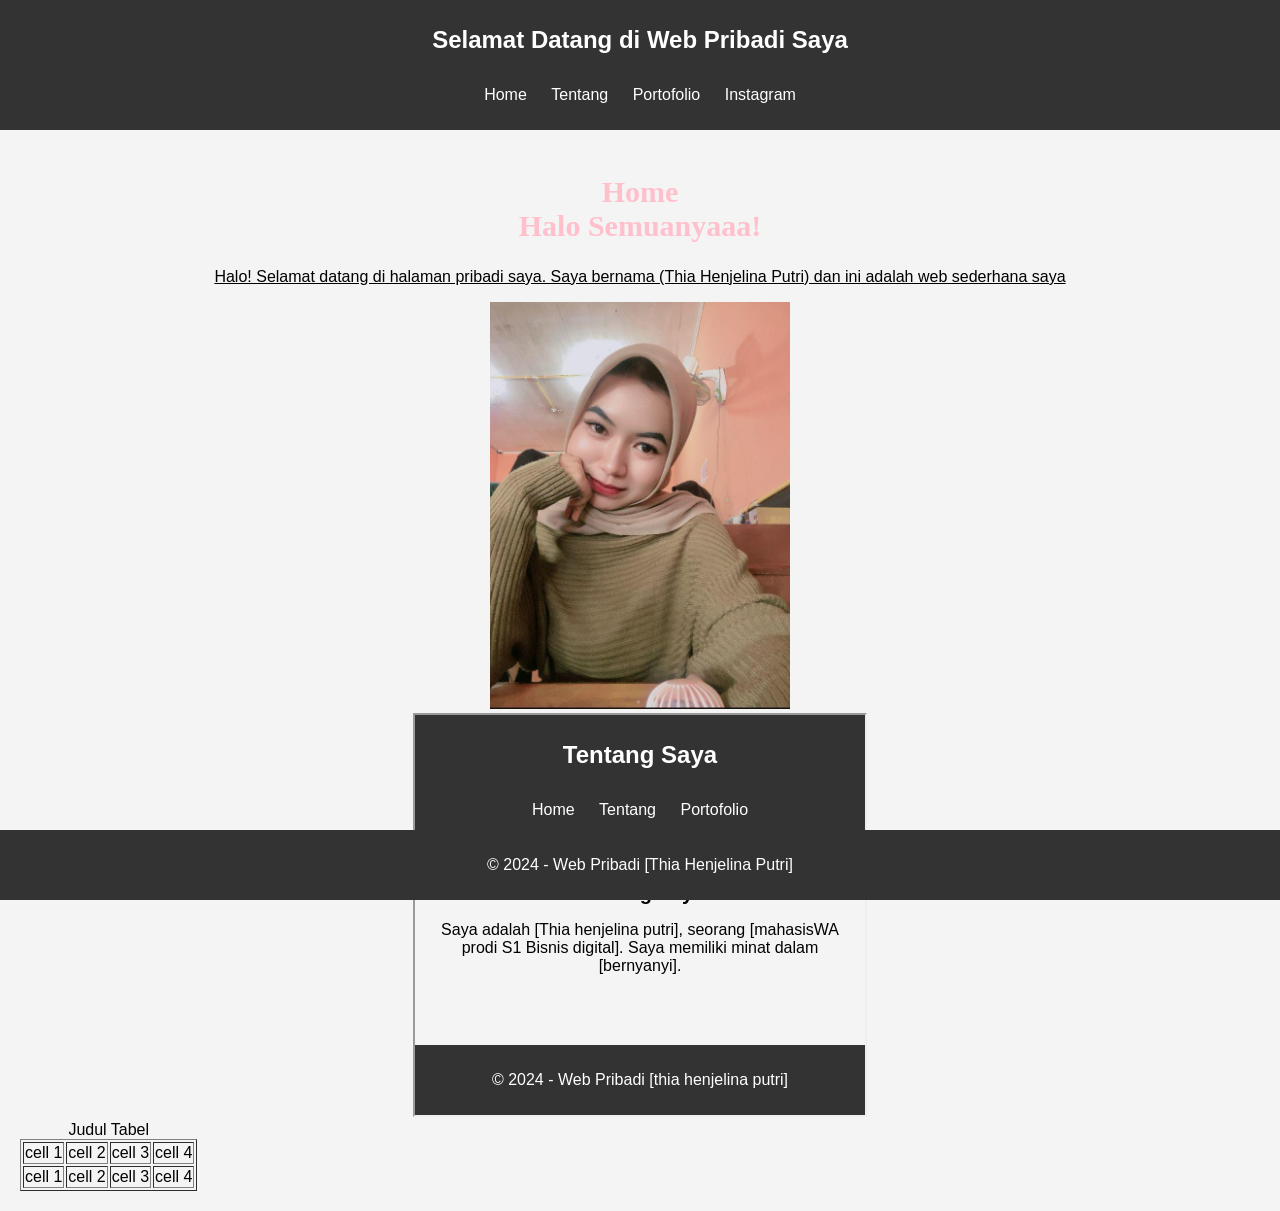
<file: index.html>
<!DOCTYPE html>
<html lang="id">
<head>
    <meta charset="UTF-8">
    <meta name="viewport" content="width=device-width, initial-scale=1.0">
    <title>Home - Web Pribadi</title>
    <link rel="stylesheet" href="css/style.css">
</head>
<body>
    <header>
        <h1>Selamat Datang di Web Pribadi Saya</h1>
        <nav>
            <ul>
                <li><a href="index.html">Home</a></li>
                <li><a href="tentang.html">Tentang</a></li>
                <li><a href="portofolio.html">Portofolio</a></li>
                 <li><a href="https://www.instagram.com/tiahnjlna_/">Instagram</a></li>
            </ul>
        </nav>
    </header>

    <main>
        <section>
            <h2 style="font-family: constantia; color:pink;font-size:30px;">Home <br> Halo Semuanyaaa!</h2>
            <p> <u> Halo! Selamat datang di halaman pribadi saya. Saya bernama (Thia Henjelina Putri) dan ini adalah web sederhana saya</u> </p>
            <img src="WhatsApp Image 2024-11-07 at 19.19.40.jpeg" width="300">
            <br><iframe src="tentang.html" width="450" height="400"></iframe>
            <table border="1">
                <caption>Judul Tabel</caption>
                <tr>
                <td>cell 1</td>
                <td>cell 2</td>
                <td>cell 3</td>
                <td>cell 4</td>
                </tr>
                      <tr>
                <td>cell 1</td>
                <td>cell 2</td>
                <td>cell 3</td>
                <td>cell 4</td>
            </tr>
            </table>
      
        </section>
    </main>

    <footer>
        <p>&copy; 2024 - Web Pribadi [Thia Henjelina Putri]</p>
    </footer>
</body>
</html>
</file>
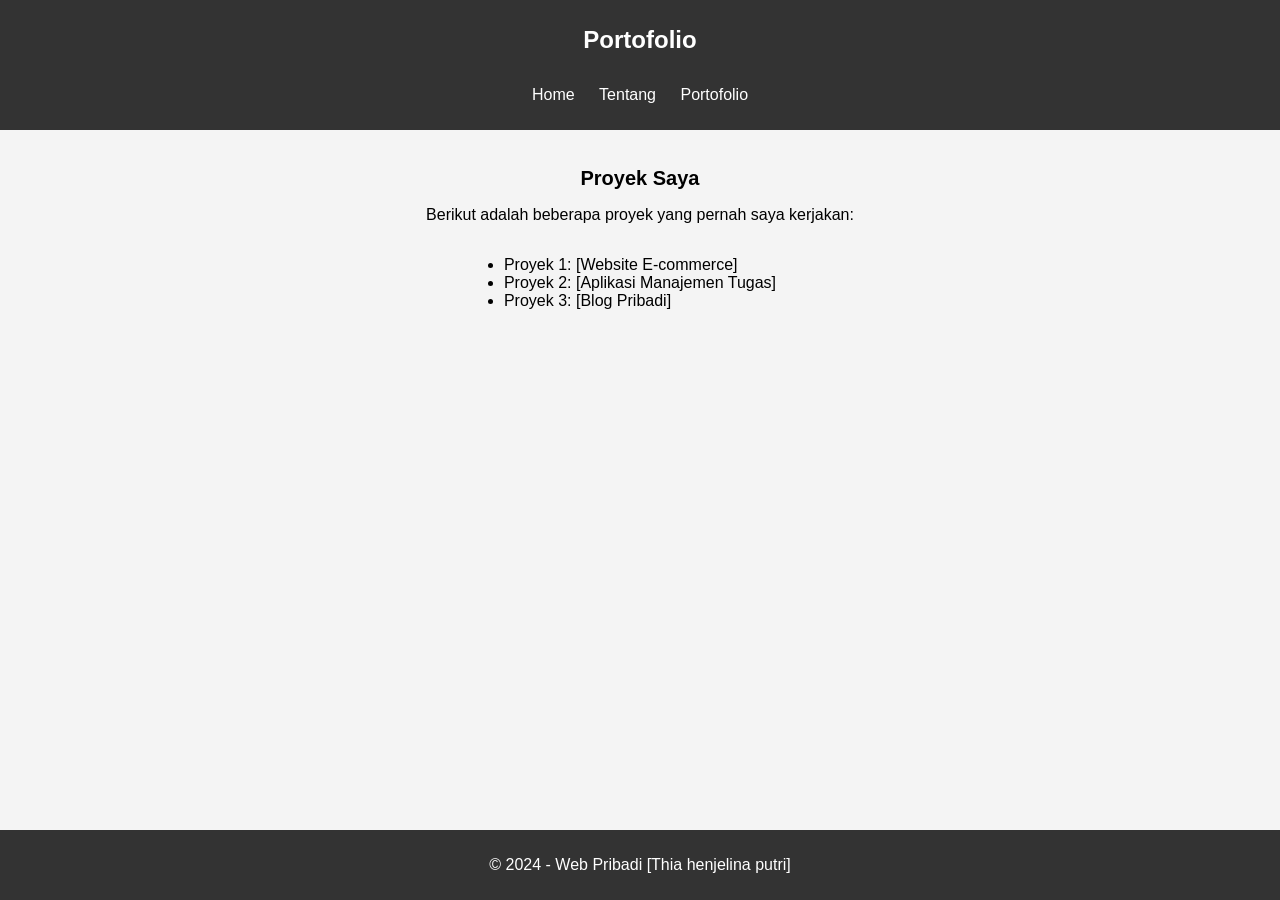
<file: portofolio.html>
<!DOCTYPE html>
<html lang="id">
<head>
    <meta charset="UTF-8">
    <meta name="viewport" content="width=device-width, initial-scale=1.0">
    <title>Portofolio - Web Pribadi</title>
    <link rel="stylesheet" href="css/style.css">
</head>
<body>
    <header>
        <h1>Portofolio</h1>
        <nav>
            <ul>
                <li><a href="index.html">Home</a></li>
                <li><a href="tentang.html">Tentang</a></li>
                <li><a href="portofolio.html">Portofolio</a></li>
            </ul>
        </nav>
    </header>

    <main>
        <section>
            <h2>Proyek Saya</h2>
            <p>Berikut adalah beberapa proyek yang pernah saya kerjakan:</p>
            <ul>
                <li>Proyek 1: [Website E-commerce]</li>
                <li>Proyek 2: [Aplikasi Manajemen Tugas]</li>
                <li>Proyek 3: [Blog Pribadi]</li>
            </ul>
        </section>
    </main>

    <footer>
        <p>&copy; 2024 - Web Pribadi [Thia henjelina putri]</p>
    </footer>
</body>
</html>
</file>
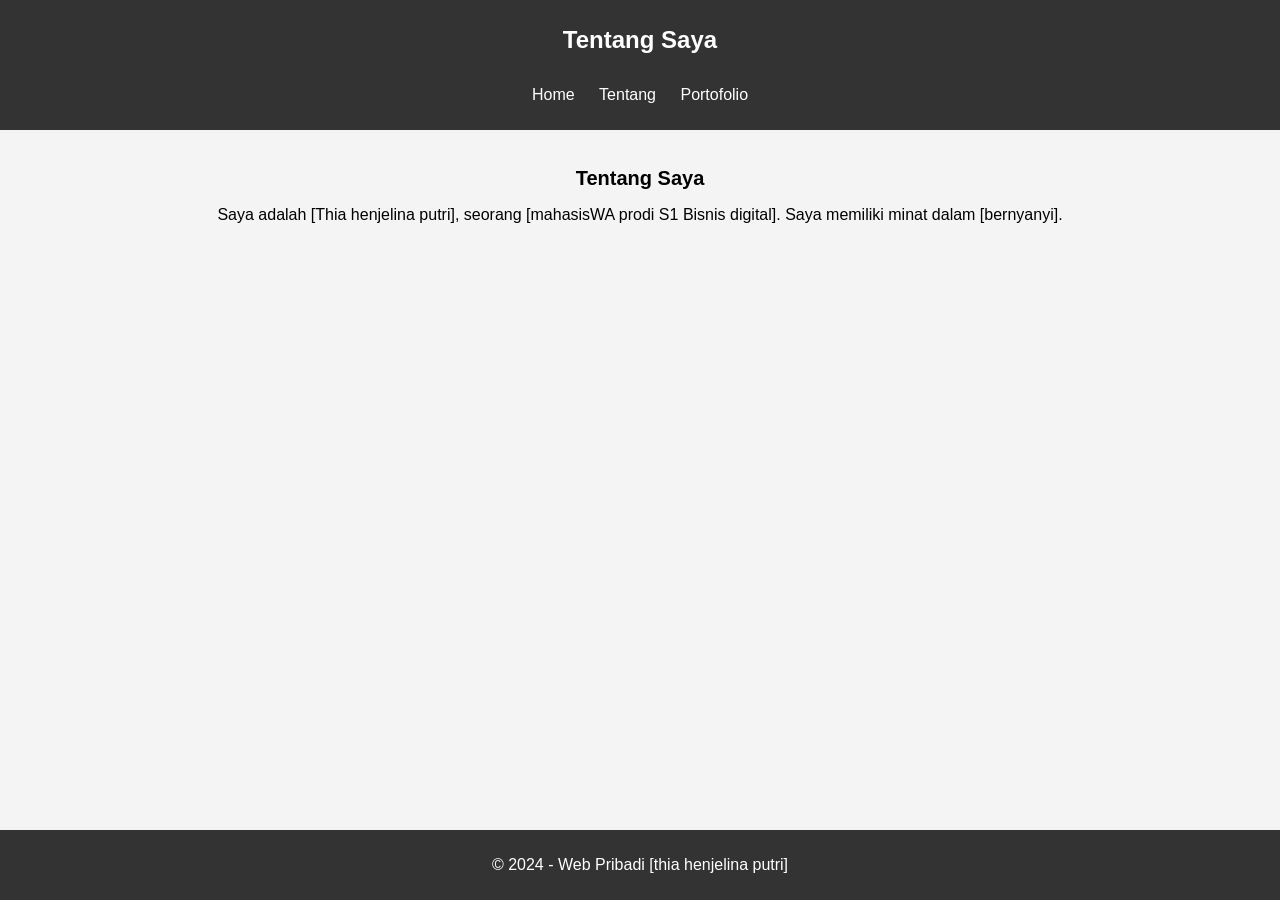
<file: tentang.html>
<!DOCTYPE html>
<html lang="id">
<head>
    <meta charset="UTF-8">
    <meta name="viewport" content="width=device-width, initial-scale=1.0">
    <title>Tentang - Web Pribadi</title>
    <link rel="stylesheet" href="css/style.css">
</head>
<body>
    <header>
        <h1>Tentang Saya</h1>
        <nav>
            <ul>
                <li><a href="index.html">Home</a></li>
                <li><a href="tentang.html">Tentang</a></li>
                <li><a href="portofolio.html">Portofolio</a></li>
            </ul>
        </nav>
    </header>

    <main>
        <section>
            <h2>Tentang Saya</h2>
            <p>Saya adalah [Thia henjelina putri], seorang [mahasisWA prodi S1 Bisnis digital]. Saya memiliki minat dalam [bernyanyi].</p>
        </section>
    </main>

    <footer>
        <p>&copy; 2024 - Web Pribadi [thia henjelina putri]</p>
    </footer>
</body>
</html>
</file>
<file: css/style.css>
body {
    font-family: Arial, sans-serif;
    margin: 0;
    padding: 0;
    background-color: #f4f4f4;
}

header {
    background-color: #333;
    color: white;
    padding: 10px 0;
    text-align: center;
}

nav ul {
    list-style-type: none;
    padding: 0;
}

nav ul li {
    display: inline;
    margin: 0 10px;
}

nav ul li a {
    color: white;
    text-decoration: none;
}

main {
    padding: 20px;
    text-align: center;
}

footer {
    background-color: #333;
    color: white;
    text-align: center;
    padding: 10px 0;
    position: fixed;
    bottom: 0;
    width: 100%;
}

h1 {
    font-size: 24px;
}

h2 {
    font-size: 20px;
}

p {
    font-size: 16px;
}

ul {
    text-align: left;
    display: inline-block;
    padding: 0;
}
</file>
